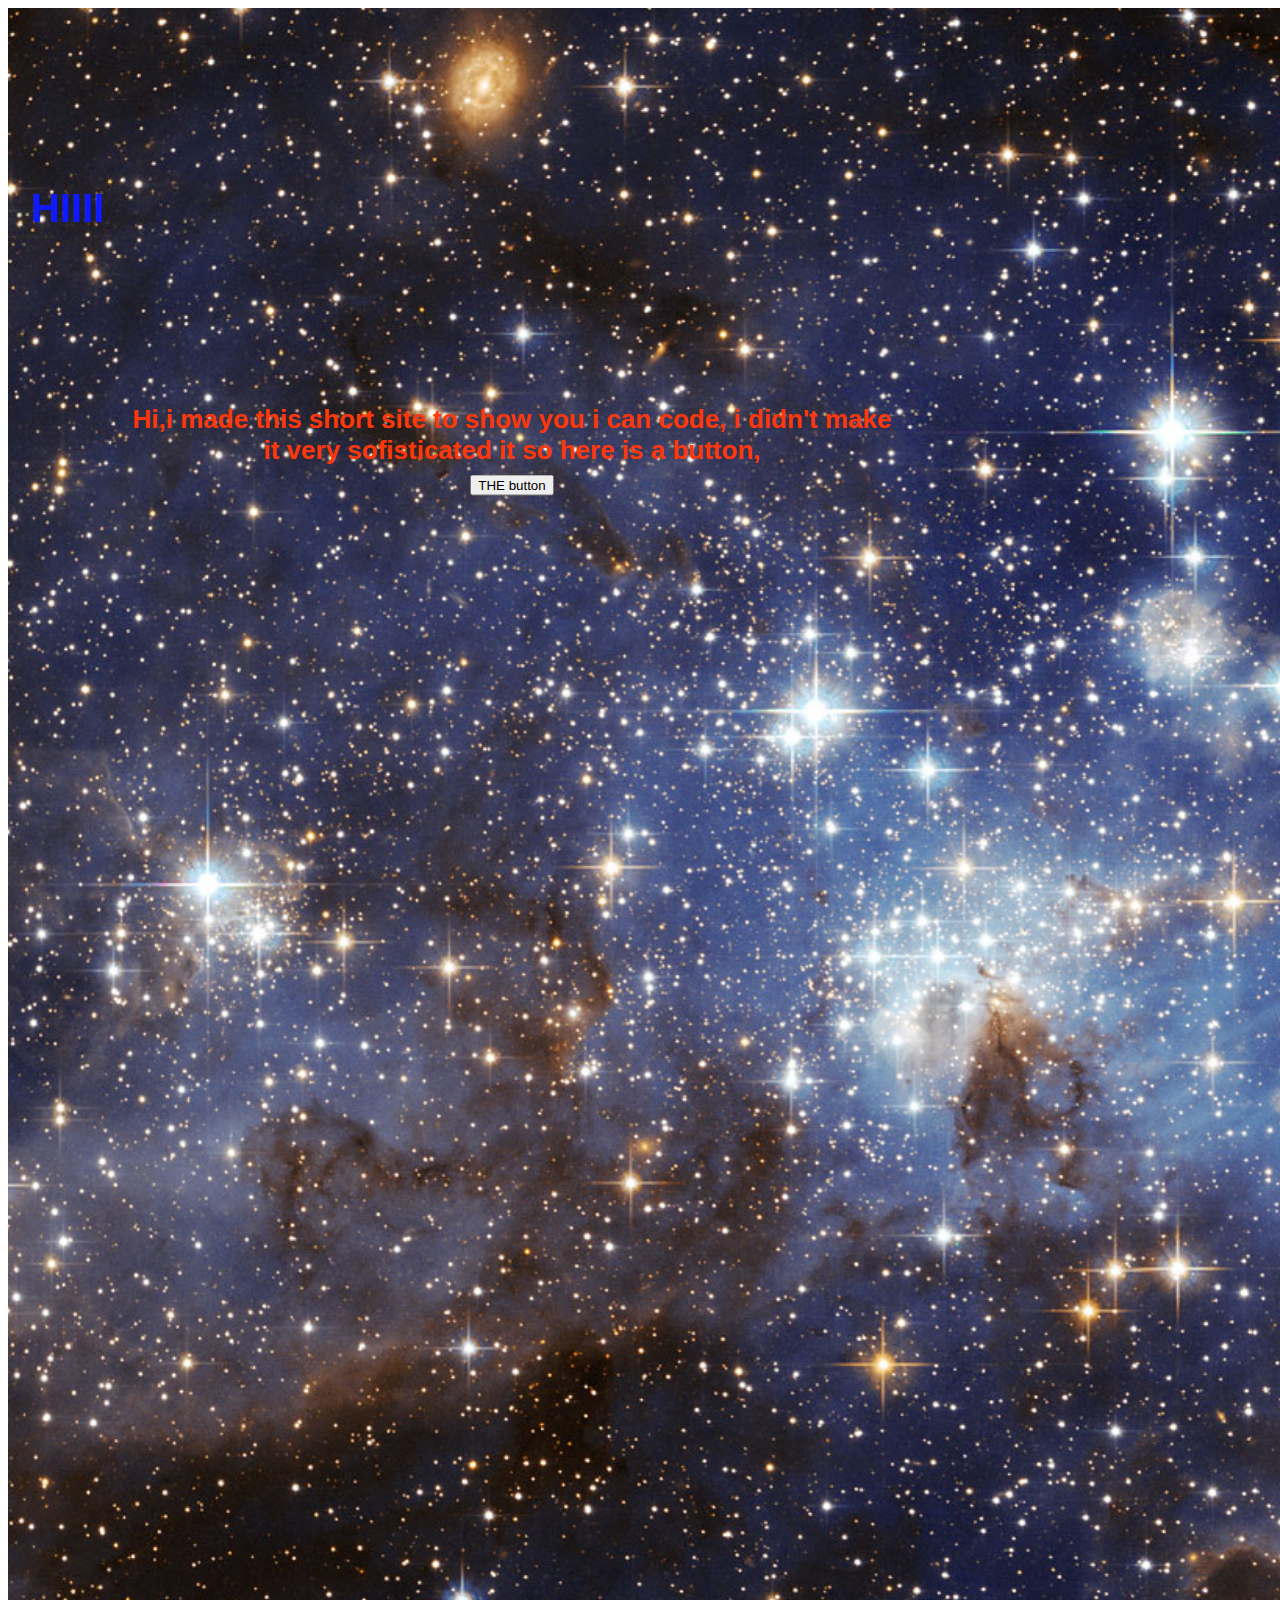
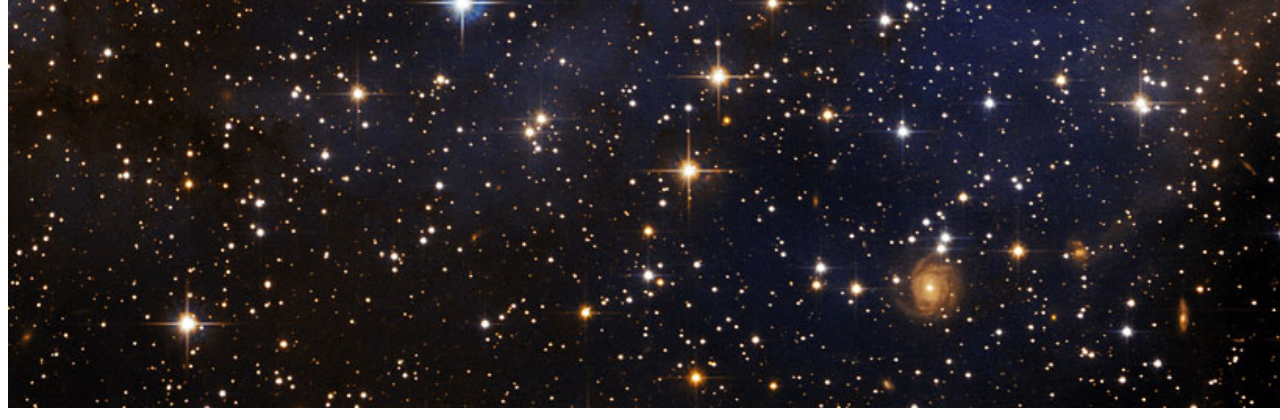
<file: index.html>
<!DOCTYPE html>
<html lang="en">
<head>
    <link rel="stylesheet" href="sit.css">
</head>
<body>
    <div class="image-container">
    
    
    <img src="R.jpeg"
    height="2000"
    width="2000">
<div class="text-overlay">HIIII</div>
    </div>
<div class="text-overlay2">Hi,i made this short site to show you i can code, i didn't make it very sofisticated it so here is a button,
    <br
    
<div><button>THE button</button></div>
</div>


</body>
</html>
</file>
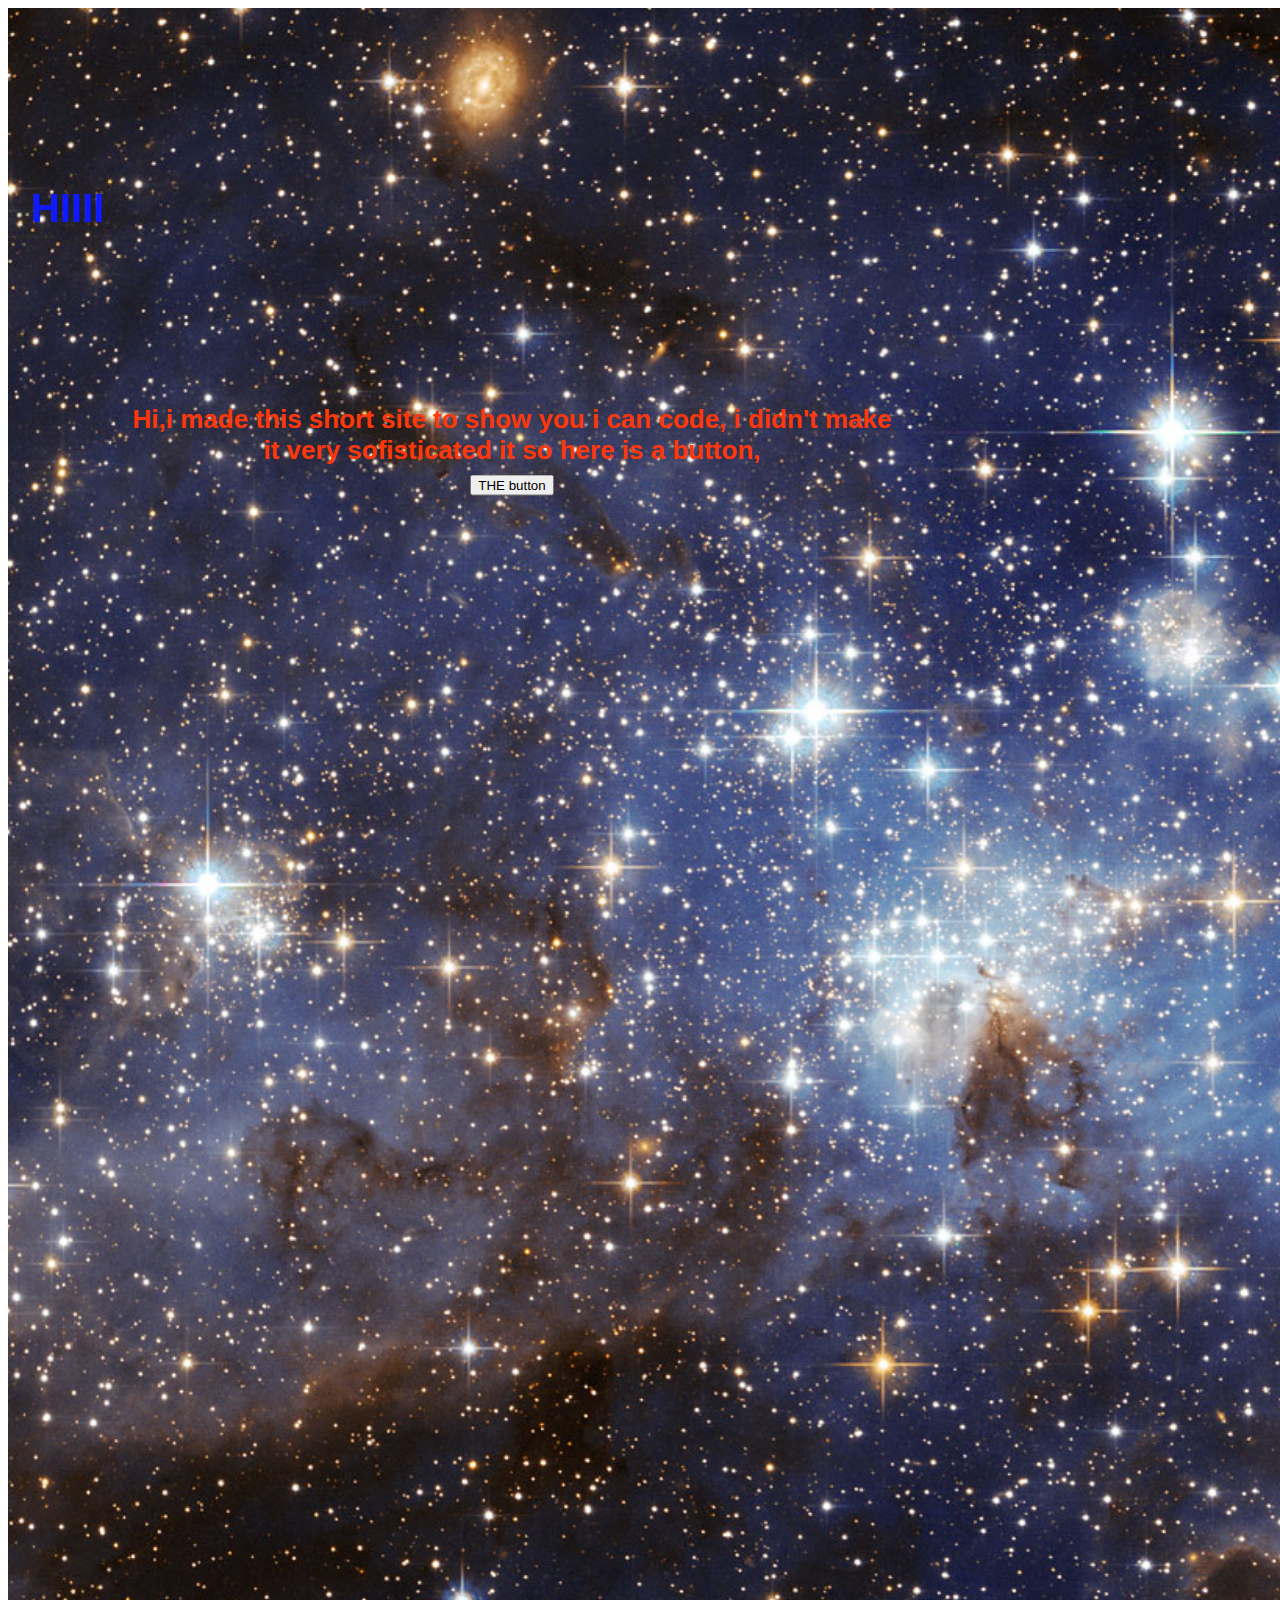
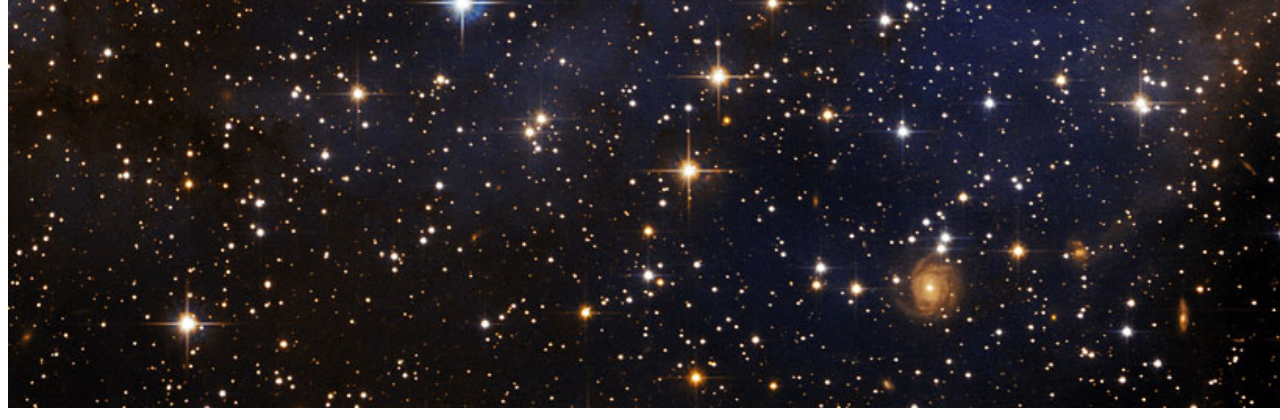
<file: site.html>
<!DOCTYPE html>
<html lang="en">
<head>
    <link rel="stylesheet" href="sit.css">
</head>
<body>
    <div class="image-container">
    
    
    <img src="R.jpeg"
    height="2000"
    width="2000">
<div class="text-overlay">HIIII</div>
    </div>
<div class="text-overlay2">Hi,i made this short site to show you i can code, i didn't make it very sofisticated it so here is a button,
    <br
    
<div><button>THE button</button></div>
</div>


</body>
</html>
</file>
<file: sit.css>
h1 {
    color: rgb(127, 127, 231);
    text-align: left;
}

/* styles.css */
.image-container {
    position: relative;
    width: 100%;
    max-width: 600px; /* Adjust as needed */
}

.image-container img {
    width: 1000;
    height: 1000;
}

.text-overlay {
    position: absolute;
    top: 10%;
    left: 10%;
    transform: translate(-50%, -50%);
    color: rgb(14, 26, 255); /* Adjust text color */
    font-size: 40px; /* Adjust font size */
    font-family: Arial, sans-serif; /* Adjust font family */
    font-weight: bold; /* Adjust font weight */
    text-align: center;
}

.text-overlay2 {
    position: absolute;
    top: 50%;
    left: 40%;
    transform: translate(-50%, -50%);
    color: rgb(255, 56, 11); /* Adjust text color */
    font-size: 26px; /* Adjust font size */
    font-family: Arial, sans-serif; /* Adjust font family */
    font-weight: bold; /* Adjust font weight */
    text-align: center;
}
</file>
